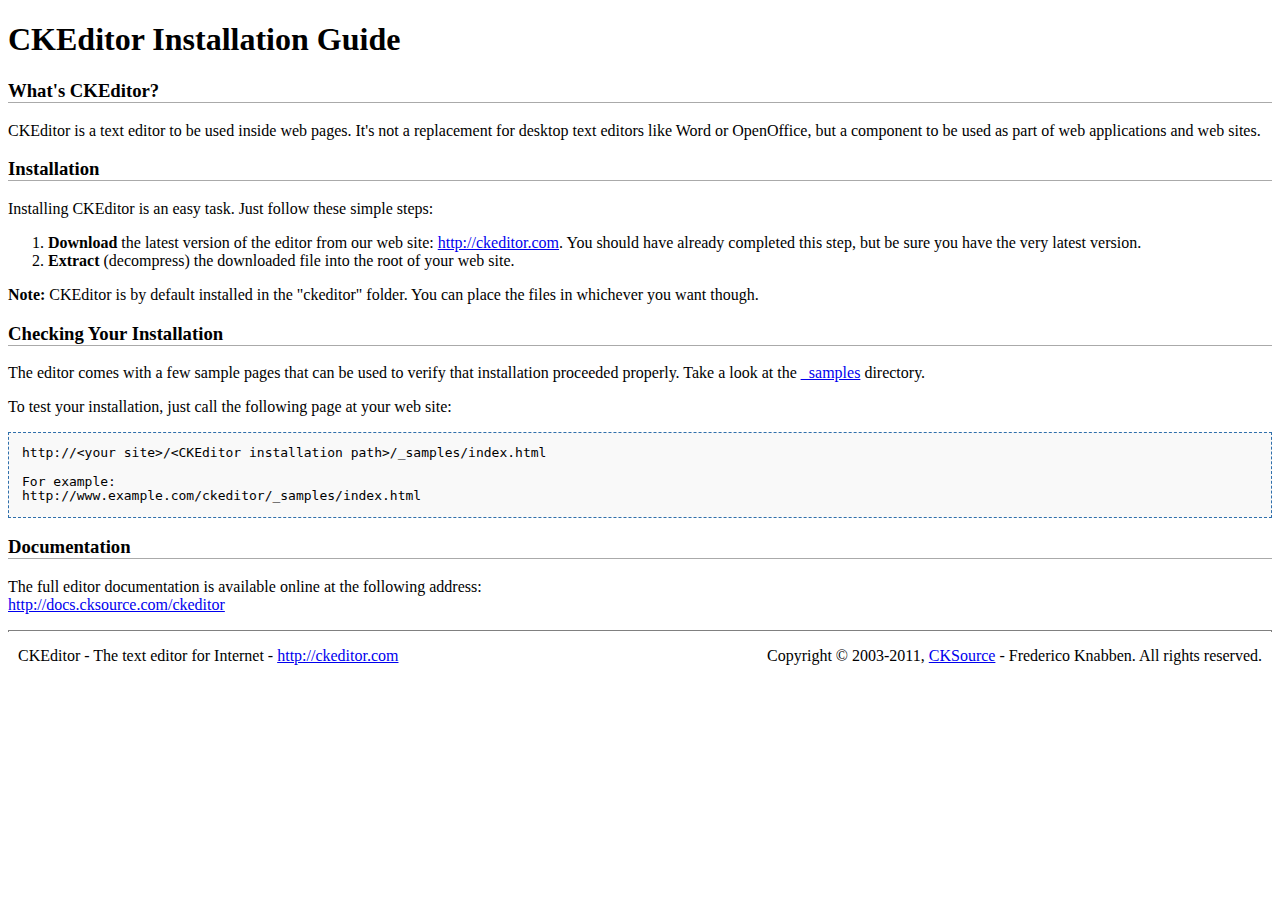
<file: js/plugin/ckeditor/index.html>
<!DOCTYPE html PUBLIC "-//W3C//DTD XHTML 1.0 Transitional//EN" "http://www.w3.org/TR/xhtml1/DTD/xhtml1-transitional.dtd">
<!--
Copyright (c) 2003-2011, CKSource - Frederico Knabben. All rights reserved.
For licensing, see LICENSE.html or http://ckeditor.com/license
-->
<html xmlns="http://www.w3.org/1999/xhtml">
<head>
	<title>Installation Guide - CKEditor</title>
	<meta http-equiv="content-type" content="text/html; charset=utf-8" />
	<style type="text/css">
		h3
		{
			border-bottom: 1px solid #AAAAAA;
		}
		pre
		{
			background-color: #F9F9F9;
			border: 1px dashed #2F6FAB;
			padding: 1em;
			line-height: 1.1em;
		}
		#footer hr
		{
			margin: 10px 0 15px 0;
			height: 1px;
			border: solid 1px gray;
			border-bottom: none;
		}
		#footer p
		{
			margin: 0 10px 10px 10px;
			float: left;
		}
		#footer #copy
		{
			float: right;
		}
	</style>
</head>
<body>
	<h1>
		CKEditor Installation Guide</h1>
	<h3>
		What&#39;s CKEditor?</h3>
	<p>
		CKEditor is a text editor to be used inside web pages. It&#39;s not a replacement
		for desktop text editors like Word or OpenOffice, but a component to be used as
		part of web applications and web sites.</p>
	<h3>
		Installation</h3>
	<p>
		Installing CKEditor is an easy task. Just follow these simple steps:</p>
	<ol>
		<li><strong>Download</strong> the latest version of the editor from our web site: <a
			href="http://ckeditor.com">http://ckeditor.com</a>. You should have already completed
			this step, but be sure you have the very latest version.</li>
		<li><strong>Extract</strong> (decompress) the downloaded file into the root of your
			web site.</li>
	</ol>
	<p>
		<strong>Note:</strong> CKEditor is by default installed in the &quot;ckeditor&quot;
		folder. You can place the files in whichever you want though.</p>
	<h3>
		Checking Your Installation
	</h3>
	<p>
		The editor comes with a few sample pages that can be used to verify that installation
		proceeded properly. Take a look at the <a href="_samples">_samples</a> directory.</p>
	<p>
		To test your installation, just call the following page at your web site:</p>
	<pre>
http://&lt;your site&gt;/&lt;CKEditor installation path&gt;/_samples/index.html

For example:
http://www.example.com/ckeditor/_samples/index.html</pre>
	<h3>
		Documentation</h3>
	<p>
		The full editor documentation is available online at the following address:<br />
		<a href="http://docs.cksource.com/ckeditor">http://docs.cksource.com/ckeditor</a></p>
	<div id="footer">
		<hr />
		<p>
			CKEditor - The text editor for Internet - <a href="http://ckeditor.com/">http://ckeditor.com</a>
		</p>
		<p id="copy">
			Copyright &copy; 2003-2011, <a href="http://cksource.com/">CKSource</a> - Frederico
			Knabben. All rights reserved.
		</p>
	</div>
</body>
</html>
</file>
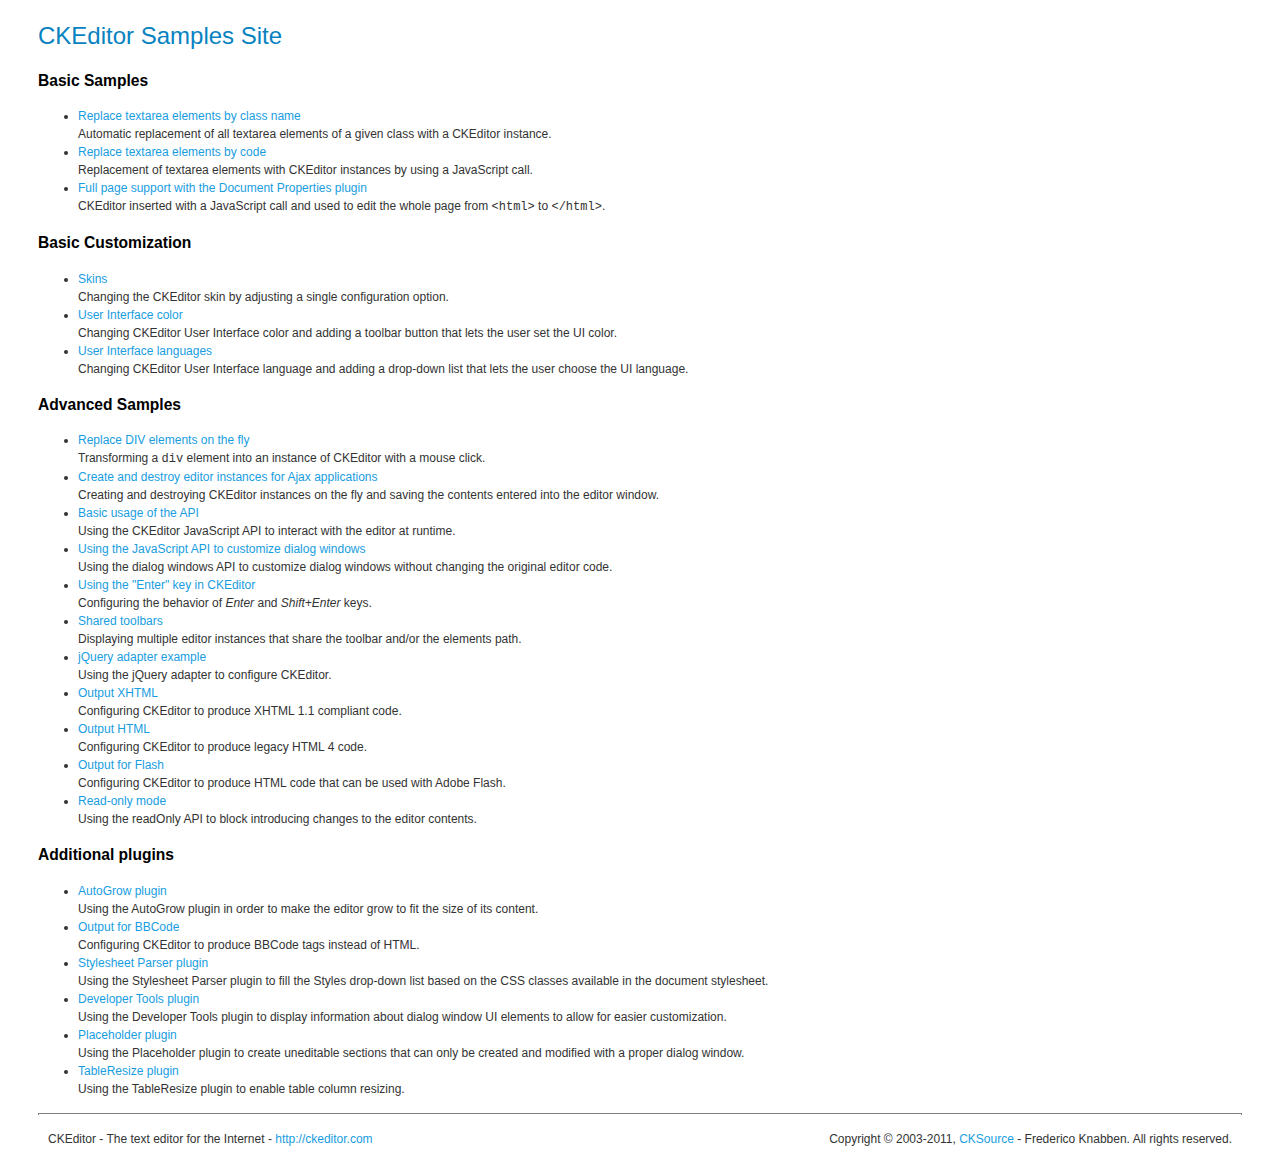
<file: js/plugin/ckeditor/_samples/index.html>
<!DOCTYPE html PUBLIC "-//W3C//DTD XHTML 1.0 Transitional//EN" "http://www.w3.org/TR/xhtml1/DTD/xhtml1-transitional.dtd">
<!--
Copyright (c) 2003-2011, CKSource - Frederico Knabben. All rights reserved.
For licensing, see LICENSE.html or http://ckeditor.com/license
-->
<html xmlns="http://www.w3.org/1999/xhtml">
<head>
	<title>CKEditor Samples</title>
	<meta content="text/html; charset=utf-8" http-equiv="content-type" />
	<link type="text/css" rel="stylesheet" href="sample.css" />
</head>
<body>
	<h1 class="samples">
		CKEditor Samples Site
	</h1>
	<h2 class="samples">
		Basic Samples
	</h2>
	<ul class="samples">
		<li>
			<a class="samples" href="replacebyclass.html">Replace textarea elements by class name</a><br />
			Automatic replacement of all textarea elements of a given class with a CKEditor instance.
		</li>
		<li><a class="samples" href="replacebycode.html">Replace textarea elements by code</a><br />
			Replacement of textarea elements with CKEditor instances by using a JavaScript call.
		</li>
		<li><a class="samples" href="fullpage.html">Full page support with the Document Properties plugin</a><br />
			CKEditor inserted with a JavaScript call and used to edit the whole page from <code>&lt;html&gt;</code> to <code>&lt;/html&gt;</code>.
		</li>
	</ul>
	<h2 class="samples">
		Basic Customization
	</h2>
	<ul class="samples">
		<li><a class="samples" href="skins.html">Skins</a><br />
			Changing the CKEditor skin by adjusting a single configuration option.
		</li>
		<li><a class="samples" href="ui_color.html">User Interface color</a><br />
			Changing CKEditor User Interface color and adding a toolbar button that lets the user set the UI color.
		</li>
		<li><a class="samples" href="ui_languages.html">User Interface languages</a><br />
			Changing CKEditor User Interface language and adding a drop-down list that lets the user choose the UI language.
		</li>
	</ul>
	<h2 class="samples">
		Advanced Samples
	</h2>
	<ul class="samples">
		<li><a class="samples" href="divreplace.html">Replace DIV elements on the fly</a><br />
			Transforming a <code>div</code> element into an instance of CKEditor with a mouse click.
		</li>
		<li><a class="samples" href="ajax.html">Create and destroy editor instances for Ajax applications</a><br />
			Creating and destroying CKEditor instances on the fly and saving the contents entered into the editor window.
		</li>
		<li><a class="samples" href="api.html">Basic usage of the API</a><br />
			Using the CKEditor JavaScript API to interact with the editor at runtime.
		</li>
		<li><a class="samples" href="api_dialog.html">Using the JavaScript API to customize dialog windows</a><br />
			Using the dialog windows API to customize dialog windows without changing the original editor code.
		</li>
		<li><a class="samples" href="enterkey.html">Using the "Enter" key in CKEditor</a><br />
			 Configuring the behavior of <em>Enter</em> and <em>Shift+Enter</em> keys.
		</li>
		<li><a class="samples" href="sharedspaces.html">Shared toolbars</a><br />
			Displaying multiple editor instances that share the toolbar and/or the elements path.
		</li>
		<li><a class="samples" href="jqueryadapter.html">jQuery adapter example</a><br />
			Using the jQuery adapter to configure CKEditor.
		</li>
		<li><a class="samples" href="output_xhtml.html">Output XHTML</a><br />
			Configuring CKEditor to produce XHTML 1.1 compliant code.
		</li>
		<li><a class="samples" href="output_html.html">Output HTML</a><br />
			Configuring CKEditor to produce legacy HTML 4 code.
		</li>
		<li><a class="samples" href="output_for_flash.html">Output for Flash</a><br />
			Configuring CKEditor to produce HTML code that can be used with Adobe Flash.
		</li>
		<li><a class="samples" href="readonly.html">Read-only mode</a><br />
			Using the readOnly API to block introducing changes to the editor contents.
		</li>
	</ul>
	<h2 class="samples">
		Additional plugins
	</h2>
	<ul class="samples">
		<li><a class="samples" href="autogrow.html">AutoGrow plugin</a><br />
			Using the AutoGrow plugin in order to make the editor grow to fit the size of its content.
		</li>
		<li><a class="samples" href="bbcode.html">Output for BBCode</a><br />
			Configuring CKEditor to produce BBCode tags instead of HTML.
		</li>
		<li><a class="samples" href="stylesheetparser.html">Stylesheet Parser plugin</a><br />
			Using the Stylesheet Parser plugin to fill the Styles drop-down list based on the CSS classes available in the document stylesheet.
		</li>
		<li><a class="samples" href="devtools.html">Developer Tools plugin</a><br />
			Using the Developer Tools plugin to display information about dialog window UI elements to allow for easier customization.
		</li>
		<li><a class="samples" href="placeholder.html">Placeholder plugin</a><br />
			Using the Placeholder plugin to create uneditable sections that can only be created and modified with a proper dialog window.
		</li>
		<li><a class="samples" href="tableresize.html">TableResize plugin</a><br />
			Using the TableResize plugin to enable table column resizing.
		</li>
	</ul>
	<div id="footer">
		<hr />
		<p>
			CKEditor - The text editor for the Internet - <a class="samples" href="http://ckeditor.com/">http://ckeditor.com</a>
		</p>
		<p id="copy">
			Copyright &copy; 2003-2011, <a class="samples" href="http://cksource.com/">CKSource</a> - Frederico Knabben. All rights reserved.
		</p>
	</div>
</body>
</html>
</file>
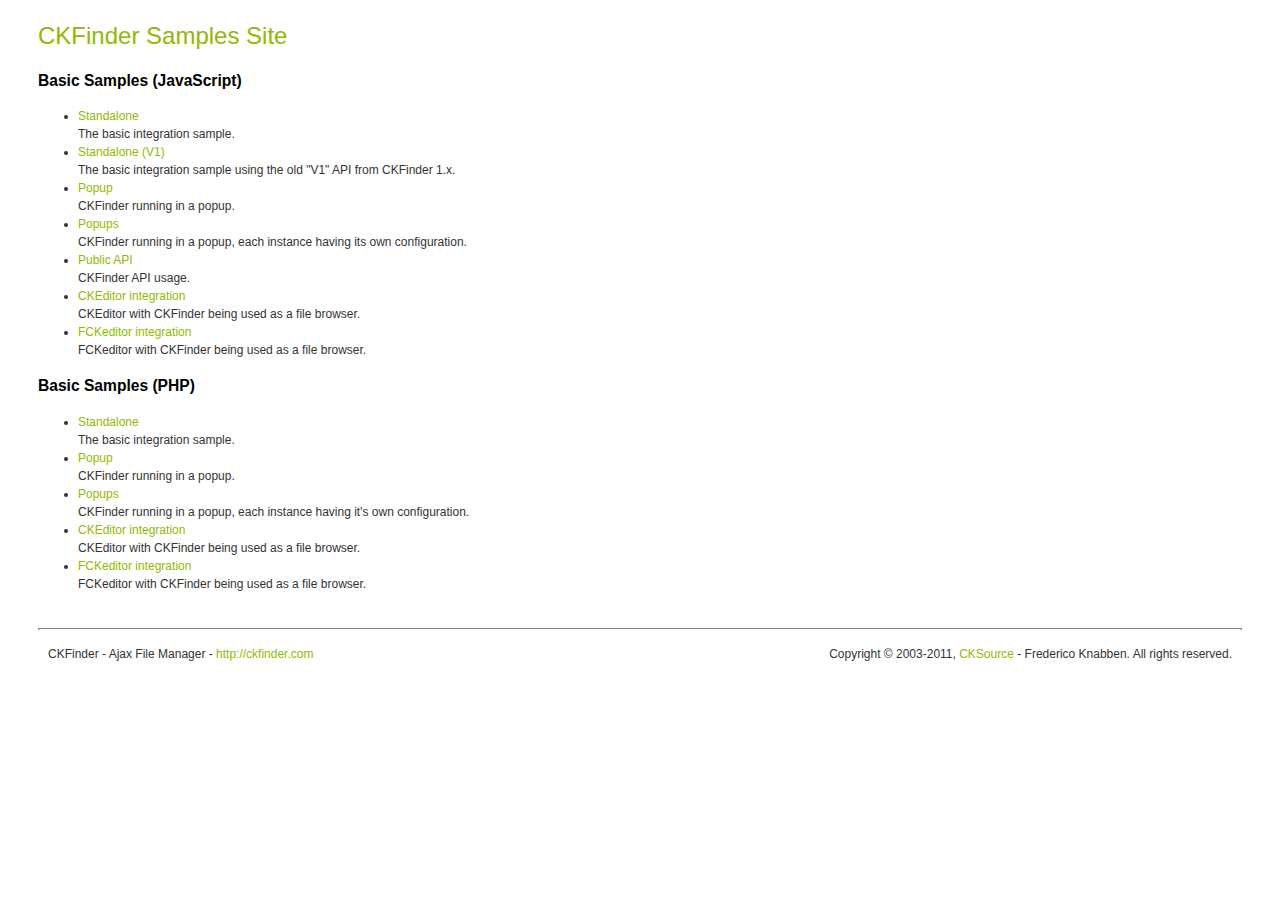
<file: js/plugin/ckfinder/_samples/index.html>
<!DOCTYPE html PUBLIC "-//W3C//DTD XHTML 1.0 Transitional//EN" "http://www.w3.org/TR/xhtml1/DTD/xhtml1-transitional.dtd">
<!--
 * CKFinder
 * ========
 * http://ckfinder.com
 * Copyright (C) 2007-2011, CKSource - Frederico Knabben. All rights reserved.
 *
 * The software, this file and its contents are subject to the CKFinder
 * License. Please read the license.txt file before using, installing, copying,
 * modifying or distribute this file or part of its contents. The contents of
 * this file is part of the Source Code of CKFinder.
-->
<html xmlns="http://www.w3.org/1999/xhtml">
<head>
	<title>CKFinder - Samples</title>
	<meta http-equiv="Content-Type" content="text/html; charset=utf-8" />
	<meta name="robots" content="noindex, nofollow" />
	<link href="sample.css" rel="stylesheet" type="text/css" />
</head>
<body>
	<h1 class="samples">
		CKFinder Samples Site
	</h1>
	<h2 class="samples">
		Basic Samples (JavaScript)
	</h2>
	<ul class="samples">
		<li><a class="samples" href="standalone.html">Standalone</a><br />The basic integration sample.</li>
		<li><a class="samples" href="standalone_v1.html">Standalone (V1)</a><br />The basic integration sample using the old "V1" API from CKFinder 1.x.</li>
		<li><a class="samples" href="popup.html">Popup</a><br />CKFinder running in a popup.</li>
		<li><a class="samples" href="popups.html">Popups</a><br />CKFinder running in a popup, each instance having its own configuration.</li>
		<li><a class="samples" href="public_api.html">Public API</a><br />CKFinder API usage.</li>
		<li><a class="samples" href="ckeditor.html">CKEditor integration</a><br />CKEditor with CKFinder being used as a file browser.</li>
		<li><a class="samples" href="fckeditor.html">FCKeditor integration</a><br />FCKeditor with CKFinder being used as a file browser.</li>
	</ul>
	<h2 class="samples">
		Basic Samples (PHP)
	</h2>
	<ul class="samples">
		<li><a class="samples" href="php/standalone.php">Standalone</a><br />The basic integration sample.</li>
		<li><a class="samples" href="php/popup.php">Popup</a><br />CKFinder running in a popup.</li>
		<li><a class="samples" href="php/popups.php">Popups</a><br />CKFinder running in a popup, each instance having it's own configuration.</li>
		<li><a class="samples" href="php/ckeditor.php">CKEditor integration</a><br />CKEditor with CKFinder being used as a file browser.</li>
		<li><a class="samples" href="php/fckeditor.php">FCKeditor integration</a><br />FCKeditor with CKFinder being used as a file browser.</li>
	</ul>
	<div id="footer">
		<hr />
		<p>
			CKFinder - Ajax File Manager - <a class="samples" href="http://ckfinder.com/">http://ckfinder.com</a>
		</p>
		<p id="copy">
			Copyright &copy; 2003-2011, <a class="samples" href="http://cksource.com/">CKSource</a> - Frederico Knabben. All rights reserved.
		</p>
	</div>
</body>
</html>
</file>
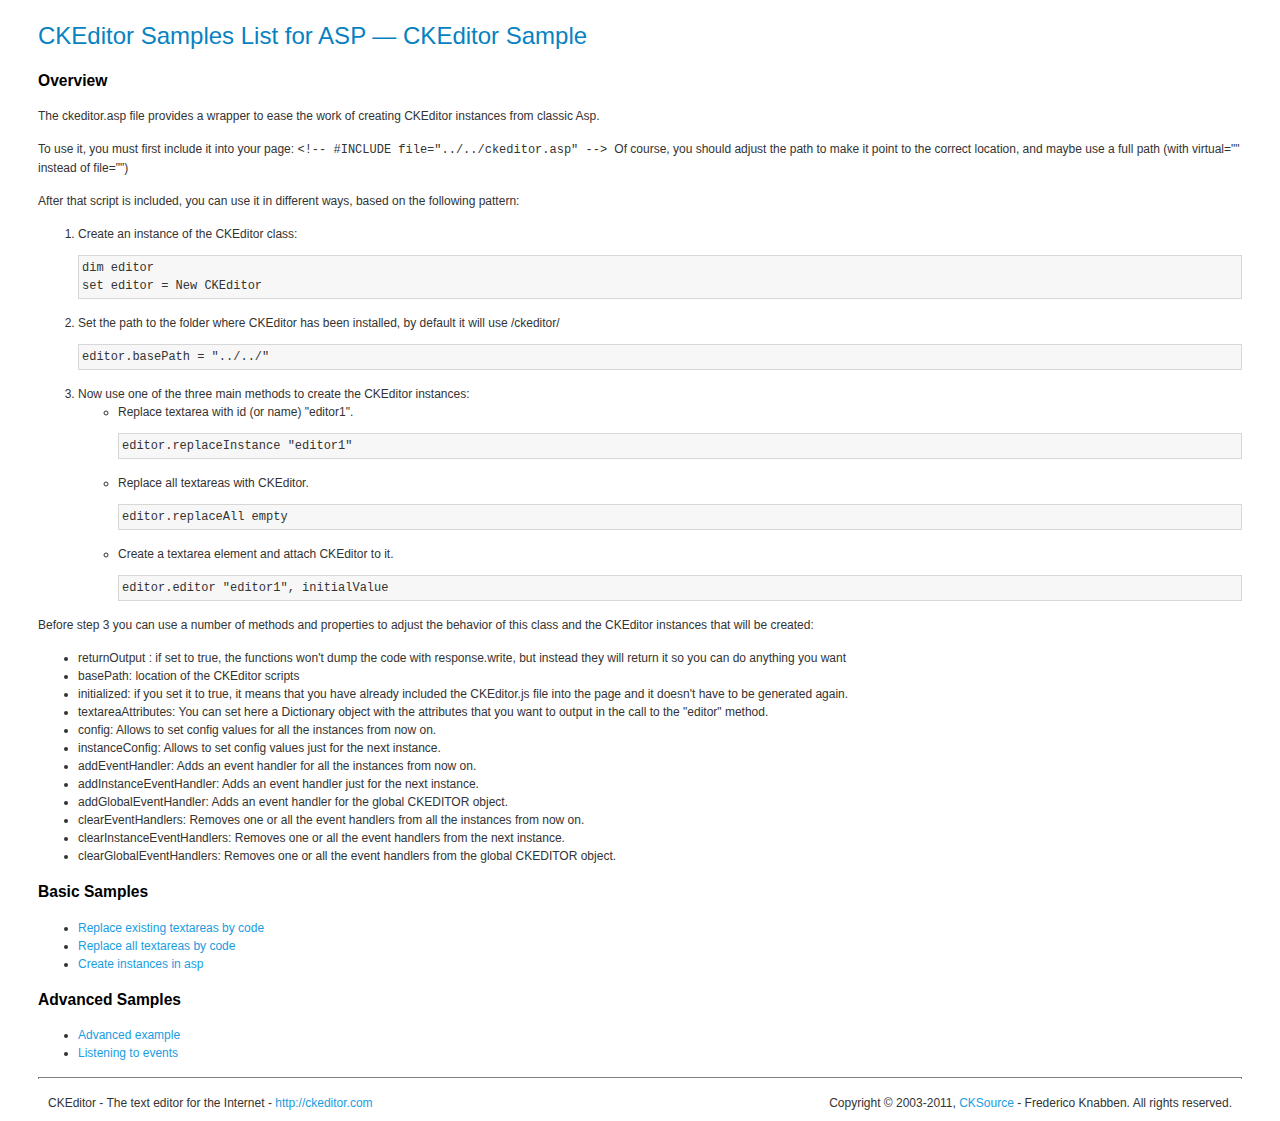
<file: js/plugin/ckeditor/_samples/asp/index.html>
<!DOCTYPE html PUBLIC "-//W3C//DTD XHTML 1.0 Transitional//EN" "http://www.w3.org/TR/xhtml1/DTD/xhtml1-transitional.dtd">
<!--
Copyright (c) 2003-2011, CKSource - Frederico Knabben. All rights reserved.
For licensing, see LICENSE.html or http://ckeditor.com/license
-->
<html xmlns="http://www.w3.org/1999/xhtml">
<head>
	<title>ASP integration Samples List &mdash; CKEditor</title>
	<link type="text/css" rel="stylesheet" href="../sample.css" />
</head>
<body>
	<h1 class="samples">
		CKEditor Samples List for ASP &mdash; CKEditor Sample
	</h1>
	<h2 class="samples">
		Overview
	</h2>
	<p>The ckeditor.asp file provides a wrapper to ease the work of creating CKEditor instances from classic Asp.</p>
	<p>To use it, you must first include it into your page:
	<code>
		&lt;!-- #INCLUDE file="../../ckeditor.asp" --&gt;
	</code>
	Of course, you should adjust the path to make it point to the correct location, and maybe use a full path (with virtual="" instead of file="")
	</p>
	<p>After that script is included, you can use it in different ways, based on the following pattern:</p>

<ol>
	<li>
		Create an instance of the CKEditor class:
<pre class="samples">dim editor
set editor = New CKEditor</pre>
	</li>
	<li>
		Set the path to the folder where CKEditor has been installed, by default it will use /ckeditor/
		<pre class="samples">editor.basePath = "../../"</pre>
	</li>
	<li>
	Now use one of the three main methods to create the CKEditor instances:
	<ul class="samples">
		<li>
				Replace textarea with id (or name) "editor1".
			<pre class="samples">editor.replaceInstance "editor1"</pre>
		</li>
		<li>
			Replace all textareas with CKEditor.
			<pre class="samples">editor.replaceAll empty</pre>
		</li>
		<li>
			Create a textarea element and attach CKEditor to it.
			<pre class="samples">editor.editor "editor1", initialValue</pre>
		</li>
	</ul>
	</li>
</ol>
<p>Before step 3 you can use a number of methods and properties to adjust the behavior of this class and the CKEditor instances
that will be created:</p>
<ul class="samples">
	<li>returnOutput : if set to true, the functions won't dump the code with response.write, but instead they will return it so
	you can do anything you want</li>
	<li>basePath: location of the CKEditor scripts</li>
	<li>initialized: if you set it to true, it means that you have already included the CKEditor.js file into the page and it
		doesn't have to be generated again.</li>
	<li>textareaAttributes: You can set here a Dictionary object with the attributes that you want to output in the call to the "editor" method.</li>

	<li>config: Allows to set config values for all the instances from now on.</li>
	<li>instanceConfig: Allows to set config values just for the next instance.</li>

	<li>addEventHandler: Adds an event handler for all the instances from now on.</li>
	<li>addInstanceEventHandler: Adds an event handler just for the next instance.</li>
	<li>addGlobalEventHandler: Adds an event handler for the global CKEDITOR object.</li>

	<li>clearEventHandlers: Removes one or all the event handlers from all the instances from now on.</li>
	<li>clearInstanceEventHandlers: Removes one or all the event handlers  from the next instance.</li>
	<li>clearGlobalEventHandlers: Removes one or all the event handlers  from the global CKEDITOR object.</li>

</ul>

	<h2 class="samples">
		Basic Samples
	</h2>
	<ul class="samples">
		<li><a class="samples" href="replace.asp">Replace existing textareas by code</a></li>
		<li><a class="samples" href="replaceall.asp">Replace all textareas by code</a></li>
		<li><a class="samples" href="standalone.asp">Create instances in asp</a></li>
	</ul>
	<h2 class="samples">
		Advanced Samples
	</h2>
	<ul class="samples">
		<li><a class="samples" href="advanced.asp">Advanced example</a></li>
		<li><a class="samples" href="events.asp">Listening to events</a></li>
	</ul>
	<div id="footer">
		<hr />
		<p>
			CKEditor - The text editor for the Internet - <a class="samples" href="http://ckeditor.com/">http://ckeditor.com</a>
		</p>
		<p id="copy">
			Copyright &copy; 2003-2011, <a class="samples" href="http://cksource.com/">CKSource</a> - Frederico Knabben. All rights reserved.
		</p>
	</div>
</body>
</html>
</file>
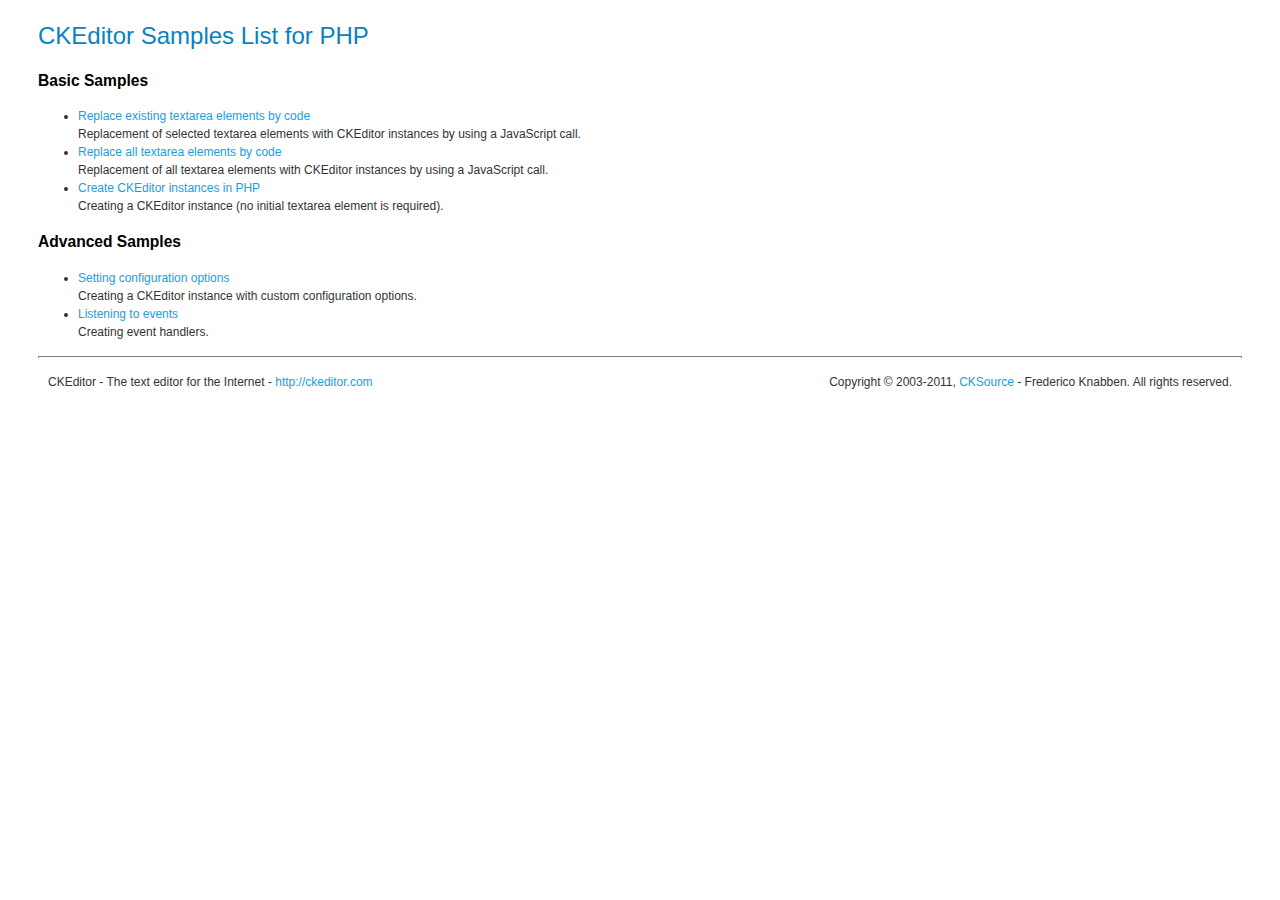
<file: js/plugin/ckeditor/_samples/php/index.html>
<!DOCTYPE html PUBLIC "-//W3C//DTD XHTML 1.0 Transitional//EN" "http://www.w3.org/TR/xhtml1/DTD/xhtml1-transitional.dtd">
<!--
Copyright (c) 2003-2011, CKSource - Frederico Knabben. All rights reserved.
For licensing, see LICENSE.html or http://ckeditor.com/license
-->
<html xmlns="http://www.w3.org/1999/xhtml">
<head>
  <meta content="text/html; charset=utf-8" http-equiv="content-type" />
	<title>CKEditor Samples &mdash; PHP Integration</title>
	<link type="text/css" rel="stylesheet" href="../sample.css" />
</head>
<body>
	<h1 class="samples">
		CKEditor Samples List for PHP
	</h1>
	<h2 class="samples">
		Basic Samples
	</h2>
	<ul class="samples">
		<li><a class="samples" href="replace.php">Replace existing textarea elements by code</a><br />
		Replacement of selected textarea elements with CKEditor instances by using a JavaScript call.</li>
		<li><a class="samples" href="replaceall.php">Replace all textarea elements by code</a><br />
		Replacement of all textarea elements with CKEditor instances by using a JavaScript call.</li>
		<li><a class="samples" href="standalone.php">Create CKEditor instances in PHP</a><br />
		Creating a CKEditor instance (no initial textarea element is required).</li>
	</ul>
	<h2 class="samples">
		Advanced Samples
	</h2>
	<ul class="samples">
		<li><a class="samples" href="advanced.php">Setting configuration options</a><br />
		Creating a CKEditor instance with custom configuration options.</li>
		<li><a class="samples" href="events.php">Listening to events</a><br />
		Creating event handlers.
		</li>
	</ul>
	<div id="footer">
		<hr />
		<p>
			CKEditor - The text editor for the Internet - <a class="samples" href="http://ckeditor.com/">http://ckeditor.com</a>
		</p>
		<p id="copy">
			Copyright &copy; 2003-2011, <a class="samples" href="http://cksource.com/">CKSource</a> - Frederico Knabben. All rights reserved.
		</p>
	</div>
</body>
</html>
</file>
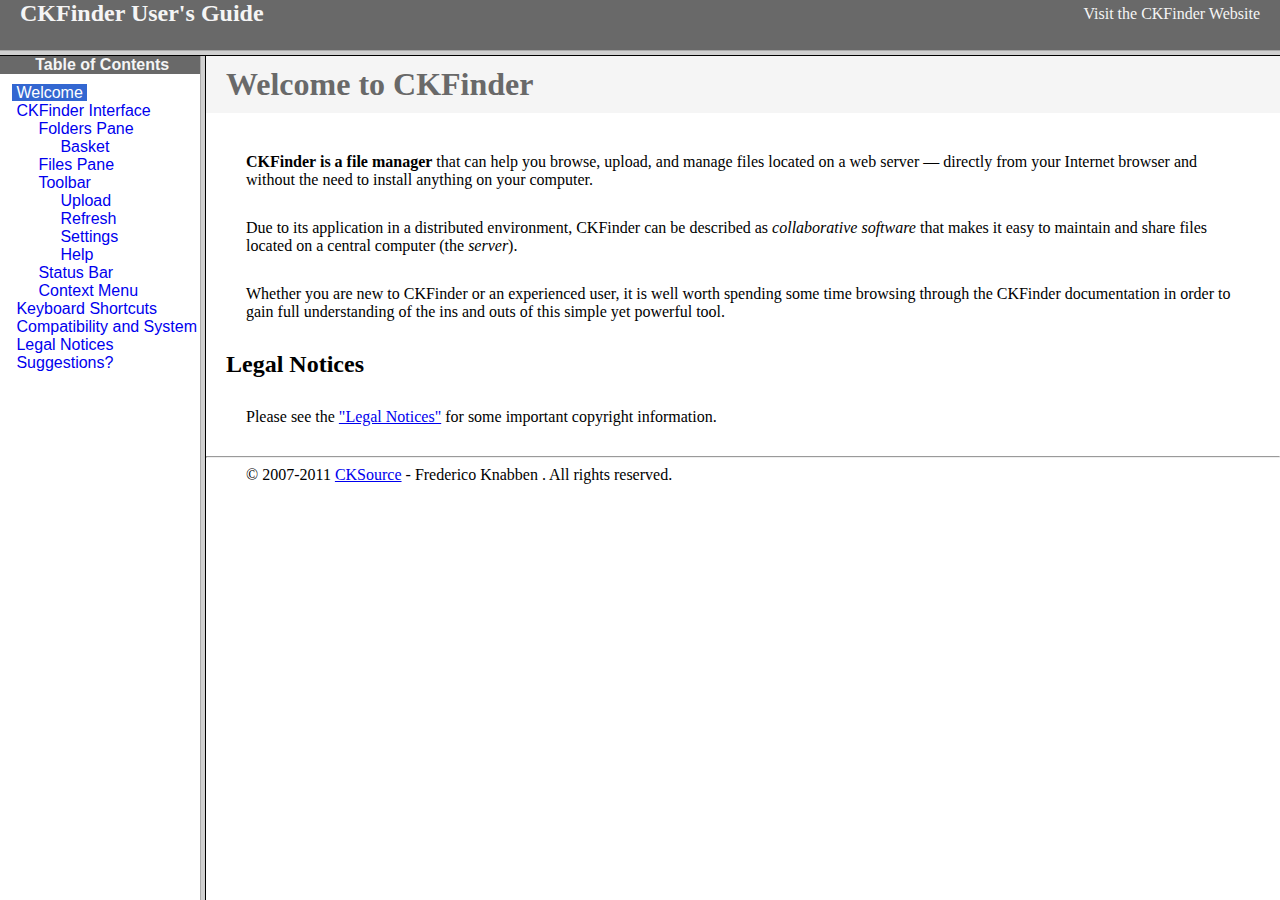
<file: js/plugin/ckfinder/help/en/index.html>
<!DOCTYPE HTML PUBLIC "-//W3C//DTD HTML 4.01 Frameset//EN" "http://www.w3.org/TR/html4/frameset.dtd">
<html lang="en">
<head>
	<title>CKFinder User's Guide</title>
	<meta name="robots" content="noindex, nofollow">
	<meta http-equiv="Content-Type" content="text/html; charset=utf-8">
	<style type="text/css">
		frame {border-color:#f5f5f5}
	</style>
</head>
<frameset rows="50,*">
	<frame src="files/header.html" noresize="noresize" frameborder="0">
	<frameset cols="200,*">
			<frame src="files/toc.html">
			<frame src="files/001.html" name="CKDocsMain">
	</frameset>
</frameset>
</html>
</file>
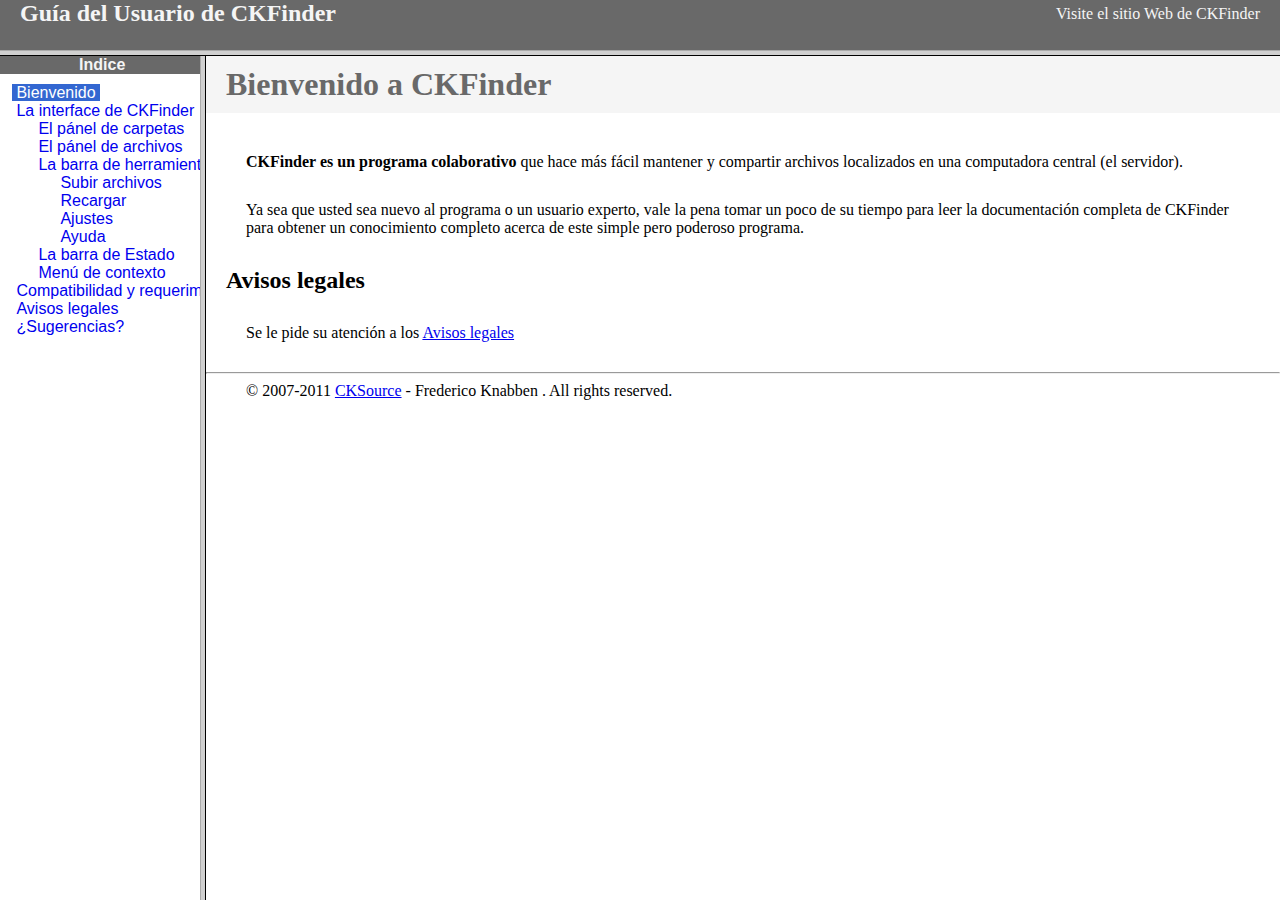
<file: js/plugin/ckfinder/help/es-mx/index.html>
<!DOCTYPE HTML PUBLIC "-//W3C//DTD HTML 4.01 Frameset//EN" "http://www.w3.org/TR/html4/frameset.dtd">
<html lang="es-mx">
<head>
	<title>Gu&iacute;a para el usuario de CKFinder</title>
	<meta http-equiv="Content-Type" content="text/html; charset=utf-8">
	<meta name="robots" content="noindex, nofollow">
	<style type="text/css">
		frame {border-color:#f5f5f5}
	</style>
</head>
<frameset rows="50,*">
	<frame src="files/header.html" noresize="noresize" frameborder="0">
	<frameset cols="200,*">
			<frame src="files/toc.html">
			<frame src="files/001.html" name="CKDocsMain">
	</frameset>
</frameset>
</html>
</file>
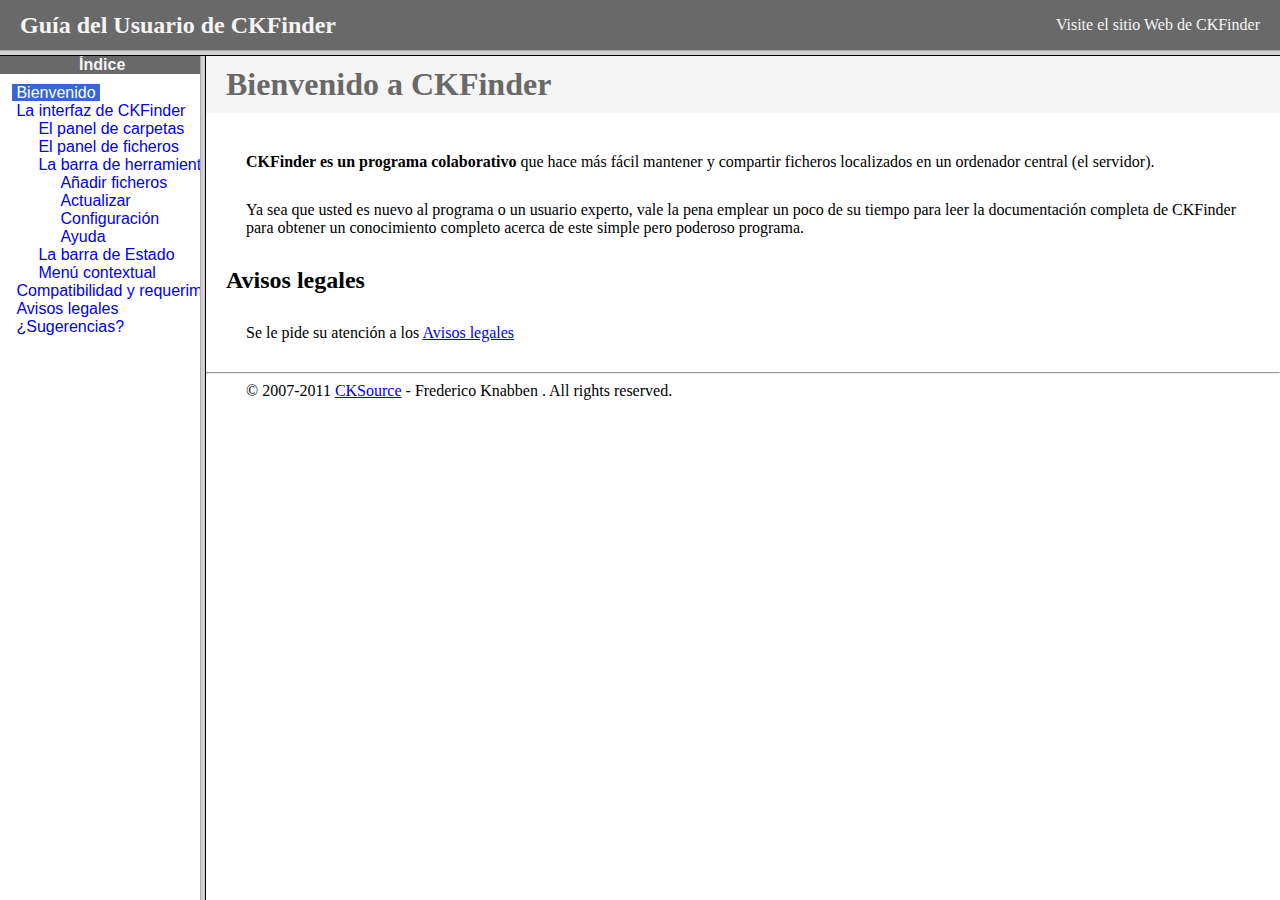
<file: js/plugin/ckfinder/help/es/index.html>
<!DOCTYPE HTML PUBLIC "-//W3C//DTD HTML 4.01 Frameset//EN" "http://www.w3.org/TR/html4/frameset.dtd">
<html lang="es">
<head>
	<title>Gu&iacute;a para el usuario de CKFinder</title>
	<meta http-equiv="Content-Type" content="text/html; charset=utf-8">
	<meta name="robots" content="noindex, nofollow">
	<style type="text/css">
		frame {border-color:#f5f5f5}
	</style>
</head>
<frameset rows="50,*">
	<frame src="files/header.html" noresize="noresize" frameborder="0">
	<frameset cols="200,*">
			<frame src="files/toc.html">
			<frame src="files/001.html" name="CKDocsMain">
	</frameset>
</frameset>
</html>
</file>
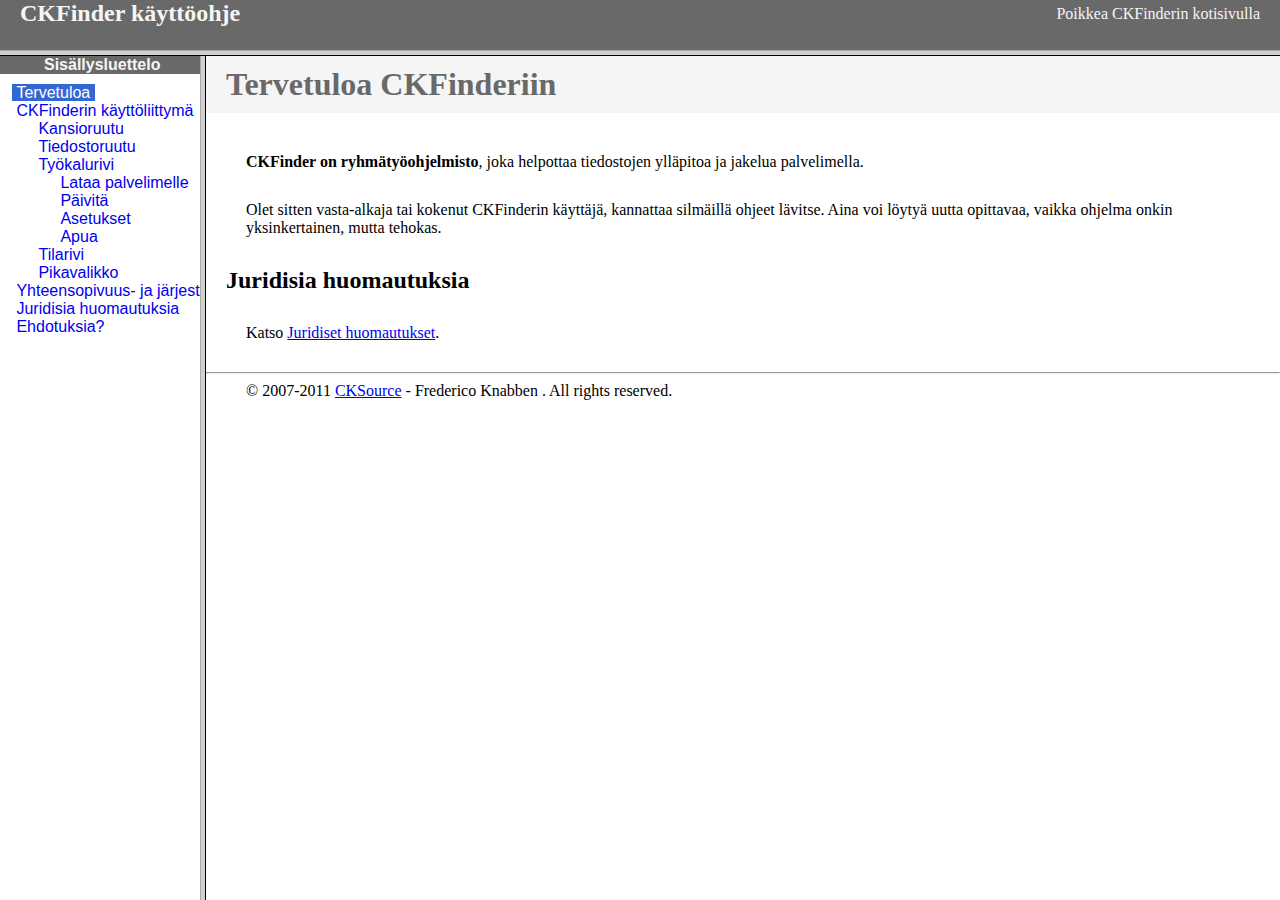
<file: js/plugin/ckfinder/help/fi/index.html>
<!DOCTYPE HTML PUBLIC "-//W3C//DTD HTML 4.01 Frameset//EN" "http://www.w3.org/TR/html4/frameset.dtd">
<html lang="fi">
<head>
	<title>CKFinder käyttöohje</title>
	<meta http-equiv="Content-Type" content="text/html; charset=utf-8">
	<meta name="robots" content="noindex, nofollow">
	<style type="text/css">
		frame {border-color:#f5f5f5}
	</style>
</head>
<frameset rows="50,*">
	<frame src="files/header.html" noresize="noresize" frameborder="0">
	<frameset cols="200,*">
			<frame src="files/toc.html">
			<frame src="files/001.html" name="CKDocsMain">
	</frameset>
</frameset>
</html>
</file>
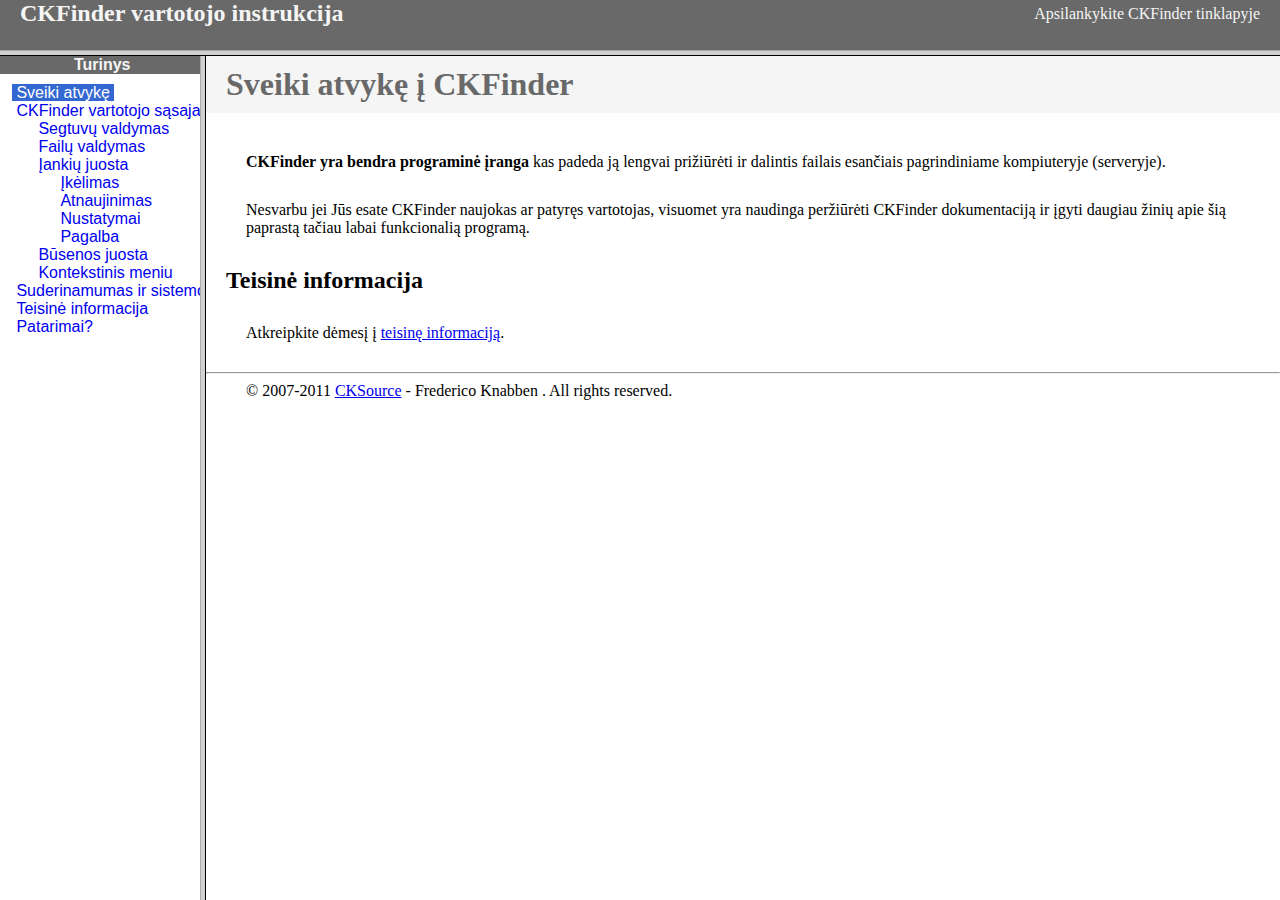
<file: js/plugin/ckfinder/help/lt/index.html>
<!DOCTYPE HTML PUBLIC "-//W3C//DTD HTML 4.01 Frameset//EN" "http://www.w3.org/TR/html4/frameset.dtd">
<html lang="lt">
<head>
	<title>CKFinder User's Guide</title>
	<meta http-equiv="Content-Type" content="text/html; charset=utf-8">
	<meta name="robots" content="noindex, nofollow">
	<style type="text/css">
		frame {border-color:#f5f5f5}
	</style>
</head>
<frameset rows="50,*">
	<frame src="files/header.html" noresize="noresize" frameborder="0">
	<frameset cols="200,*">
			<frame src="files/toc.html">
			<frame src="files/001.html" name="CKDocsMain">
	</frameset>
</frameset>
</html>
</file>
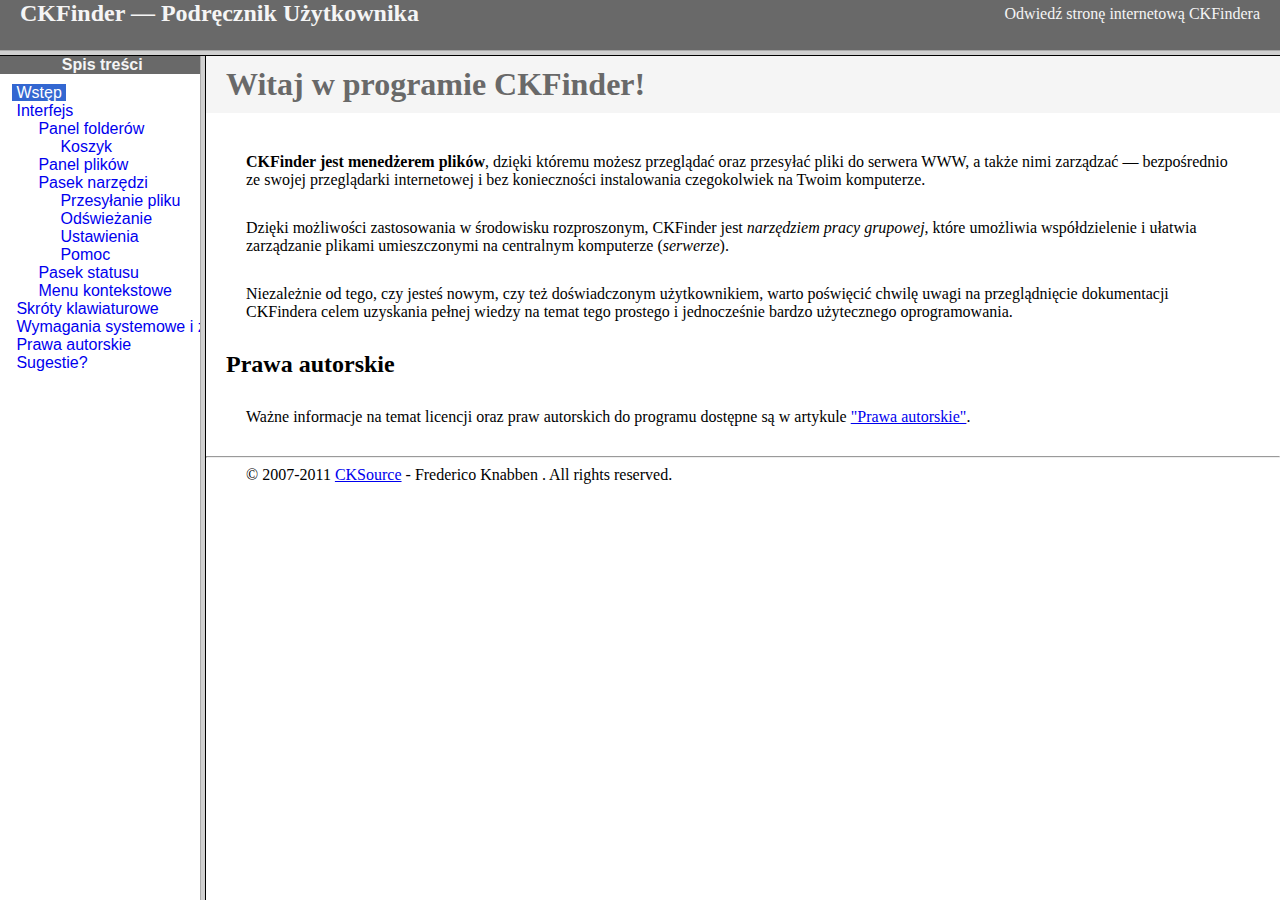
<file: js/plugin/ckfinder/help/pl/index.html>
<!DOCTYPE HTML PUBLIC "-//W3C//DTD HTML 4.01 Frameset//EN" "http://www.w3.org/TR/html4/frameset.dtd">
<html lang="pl">
<head>
	<title>CKFinder &mdash; Podręcznik Użytkownika</title>
	<meta http-equiv="Content-Type" content="text/html; charset=utf-8">
	<meta name="robots" content="noindex, nofollow">
	<style type="text/css">
		frame {border-color:#f5f5f5}
	</style>
</head>
<frameset rows="50,*">
	<frame src="files/header.html" noresize="noresize" frameborder="0">
	<frameset cols="200,*">
			<frame src="files/toc.html">
			<frame src="files/001.html" name="CKDocsMain">
	</frameset>
</frameset>
</html>
</file>
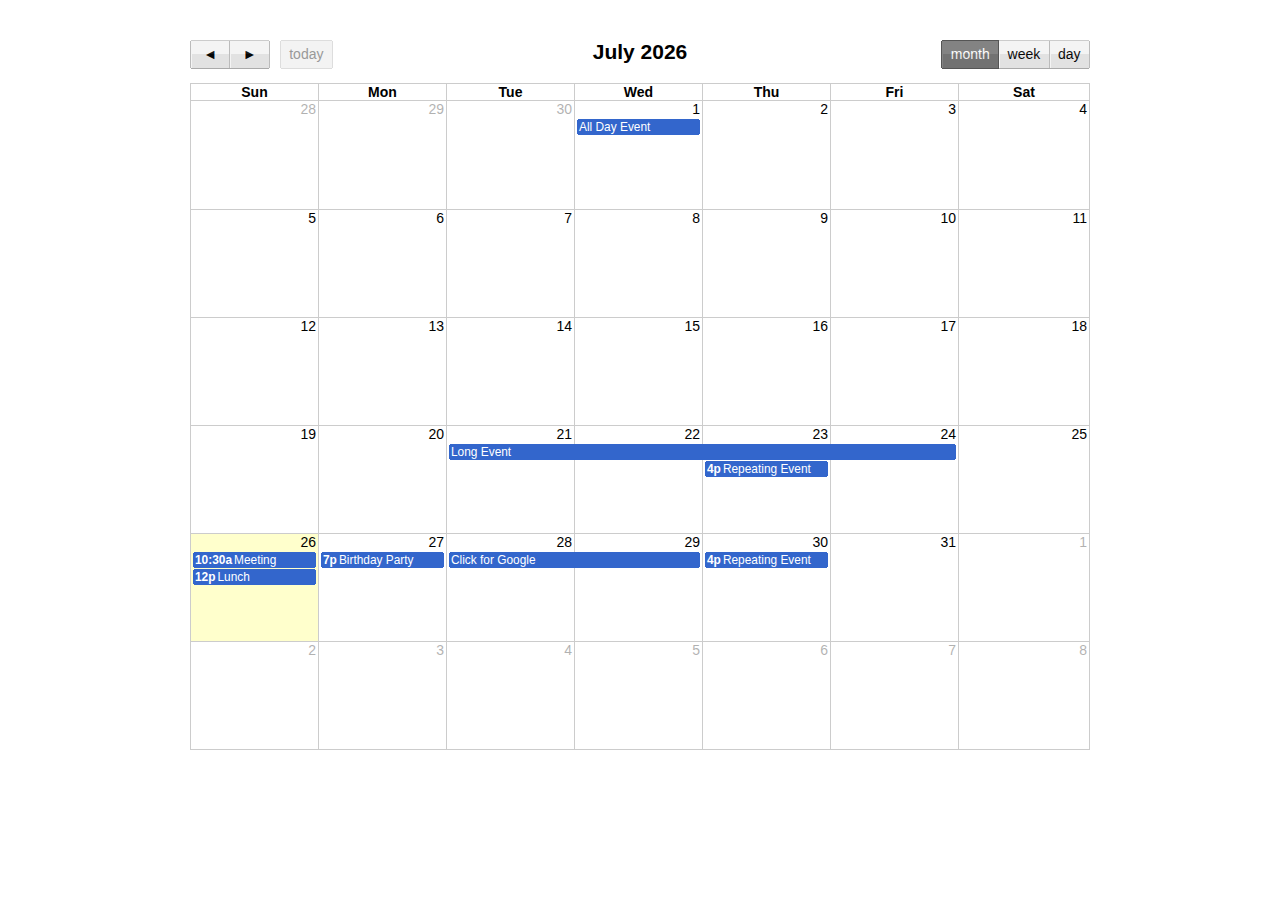
<file: js/fullcalendar-1.5.4/demos/agenda-views.html>
<!DOCTYPE html PUBLIC "-//W3C//DTD XHTML 1.0 Strict//EN" "http://www.w3.org/TR/xhtml1/DTD/xhtml1-strict.dtd">
<html>
<head>
<link rel='stylesheet' type='text/css' href='../fullcalendar/fullcalendar.css' />
<link rel='stylesheet' type='text/css' href='../fullcalendar/fullcalendar.print.css' media='print' />
<script type='text/javascript' src='../jquery/jquery-1.8.1.min.js'></script>
<script type='text/javascript' src='../jquery/jquery-ui-1.8.23.custom.min.js'></script>
<script type='text/javascript' src='../fullcalendar/fullcalendar.min.js'></script>
<script type='text/javascript'>

	$(document).ready(function() {
	
		var date = new Date();
		var d = date.getDate();
		var m = date.getMonth();
		var y = date.getFullYear();
		
		$('#calendar').fullCalendar({
			header: {
				left: 'prev,next today',
				center: 'title',
				right: 'month,agendaWeek,agendaDay'
			},
			editable: true,
			events: [
				{
					title: 'All Day Event',
					start: new Date(y, m, 1)
				},
				{
					title: 'Long Event',
					start: new Date(y, m, d-5),
					end: new Date(y, m, d-2)
				},
				{
					id: 999,
					title: 'Repeating Event',
					start: new Date(y, m, d-3, 16, 0),
					allDay: false
				},
				{
					id: 999,
					title: 'Repeating Event',
					start: new Date(y, m, d+4, 16, 0),
					allDay: false
				},
				{
					title: 'Meeting',
					start: new Date(y, m, d, 10, 30),
					allDay: false
				},
				{
					title: 'Lunch',
					start: new Date(y, m, d, 12, 0),
					end: new Date(y, m, d, 14, 0),
					allDay: false
				},
				{
					title: 'Birthday Party',
					start: new Date(y, m, d+1, 19, 0),
					end: new Date(y, m, d+1, 22, 30),
					allDay: false
				},
				{
					title: 'Click for Google',
					start: new Date(y, m, 28),
					end: new Date(y, m, 29),
					url: 'http://google.com/'
				}
			]
		});
		
	});

</script>
<style type='text/css'>

	body {
		margin-top: 40px;
		text-align: center;
		font-size: 14px;
		font-family: "Lucida Grande",Helvetica,Arial,Verdana,sans-serif;
		}

	#calendar {
		width: 900px;
		margin: 0 auto;
		}

</style>
</head>
<body>
<div id='calendar'></div>
</body>
</html>
</file>
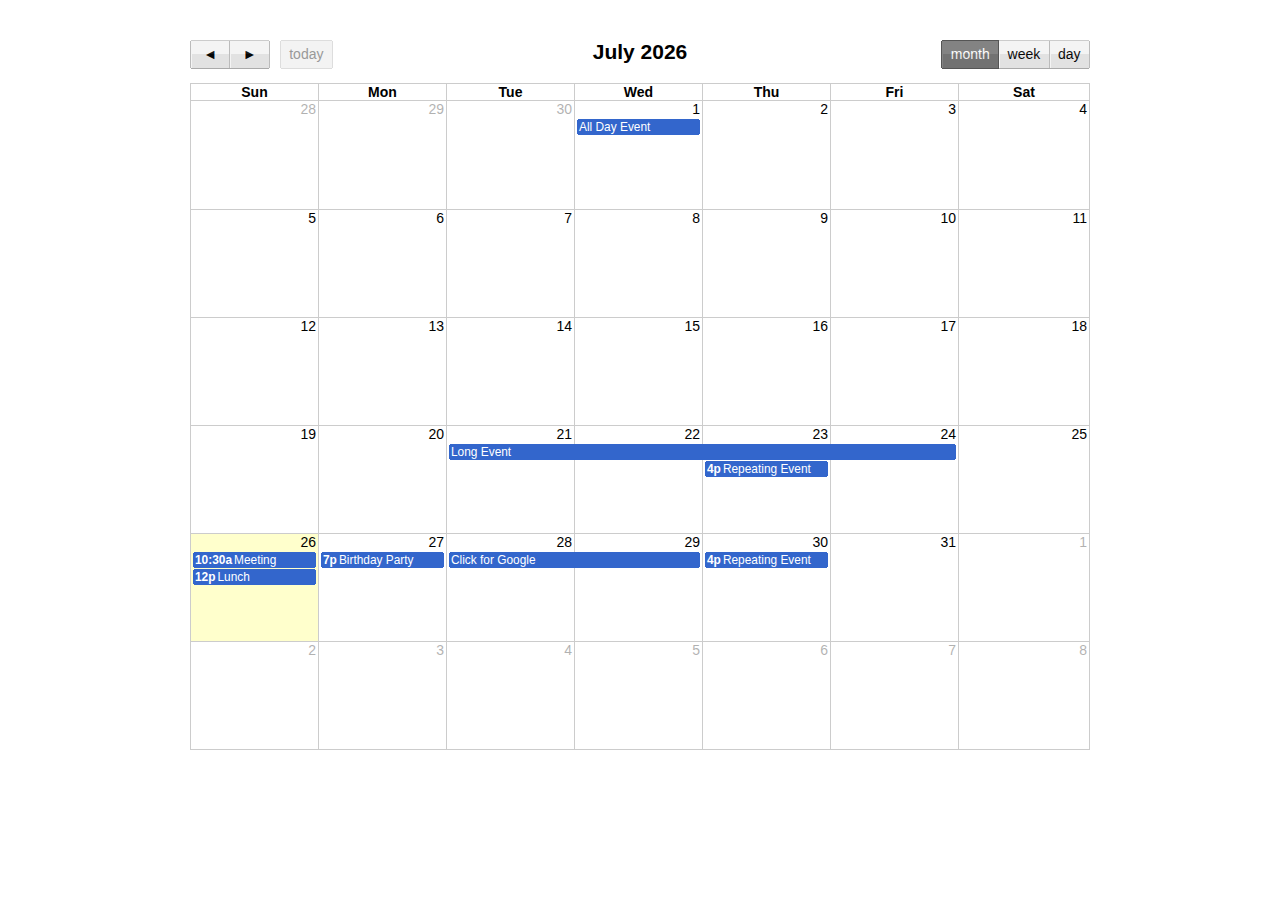
<file: js/fullcalendar-1.5.4/demos/basic-views.html>
<!DOCTYPE html PUBLIC "-//W3C//DTD XHTML 1.0 Strict//EN" "http://www.w3.org/TR/xhtml1/DTD/xhtml1-strict.dtd">
<html>
<head>
<link rel='stylesheet' type='text/css' href='../fullcalendar/fullcalendar.css' />
<link rel='stylesheet' type='text/css' href='../fullcalendar/fullcalendar.print.css' media='print' />
<script type='text/javascript' src='../jquery/jquery-1.8.1.min.js'></script>
<script type='text/javascript' src='../jquery/jquery-ui-1.8.23.custom.min.js'></script>
<script type='text/javascript' src='../fullcalendar/fullcalendar.min.js'></script>
<script type='text/javascript'>

	$(document).ready(function() {
	
		var date = new Date();
		var d = date.getDate();
		var m = date.getMonth();
		var y = date.getFullYear();
		
		$('#calendar').fullCalendar({
			header: {
				left: 'prev,next today',
				center: 'title',
				right: 'month,basicWeek,basicDay'
			},
			editable: true,
			events: [
				{
					title: 'All Day Event',
					start: new Date(y, m, 1)
				},
				{
					title: 'Long Event',
					start: new Date(y, m, d-5),
					end: new Date(y, m, d-2)
				},
				{
					id: 999,
					title: 'Repeating Event',
					start: new Date(y, m, d-3, 16, 0),
					allDay: false
				},
				{
					id: 999,
					title: 'Repeating Event',
					start: new Date(y, m, d+4, 16, 0),
					allDay: false
				},
				{
					title: 'Meeting',
					start: new Date(y, m, d, 10, 30),
					allDay: false
				},
				{
					title: 'Lunch',
					start: new Date(y, m, d, 12, 0),
					end: new Date(y, m, d, 14, 0),
					allDay: false
				},
				{
					title: 'Birthday Party',
					start: new Date(y, m, d+1, 19, 0),
					end: new Date(y, m, d+1, 22, 30),
					allDay: false
				},
				{
					title: 'Click for Google',
					start: new Date(y, m, 28),
					end: new Date(y, m, 29),
					url: 'http://google.com/'
				}
			]
		});
		
	});

</script>
<style type='text/css'>

	body {
		margin-top: 40px;
		text-align: center;
		font-size: 14px;
		font-family: "Lucida Grande",Helvetica,Arial,Verdana,sans-serif;
		}

	#calendar {
		width: 900px;
		margin: 0 auto;
		}

</style>
</head>
<body>
<div id='calendar'></div>
</body>
</html>
</file>
<file: js/plugin/ckeditor/_samples/sample.css>
/*
Copyright (c) 2003-2011, CKSource - Frederico Knabben. All rights reserved.
For licensing, see LICENSE.html or http://ckeditor.com/license
*/

html, body, h1, h2, h3, h4, h5, h6, div, span, blockquote, p, address, form, fieldset, img, ul, ol, dl, dt, dd, li, hr, table, td, th, strong, em, sup, sub, dfn, ins, del, q, cite, var, samp, code, kbd, tt, pre {
	line-height: 1.5em;
}

body {
	padding:10px 30px;
}

input, textarea, select, option, optgroup, button, td, th {
	font-size: 100%;
}

pre,
code,
kbd,
samp,
tt{
  font-family: monospace,monospace;
  font-size: 1em;
}

h1.samples {
  color:#0782C1;
  font-size:200%;
  font-weight:normal;
  margin: 0;
  padding: 0;
}

h2.samples {
  color:#000000;
  font-size:130%;
  margin: 0;
  padding: 0;
}

p, blockquote, address, form, pre, dl, h1.samples, h2.samples {
	margin-bottom:15px;
}

ul.samples {
	margin-bottom:15px;
}

.clear {
	clear:both;
}

fieldset
{
	margin: 0;
	padding: 10px;
}

body, input, textarea {
	color: #333333;
	font-family: Arial, Helvetica, sans-serif;
}

body {
	font-size: 75%;
}

a.samples {
	color:#189DE1;
	text-decoration:none;
}

a.samples:hover {
  text-decoration:underline;
}

form
{
	margin: 0;
	padding: 0;
}

pre.samples
{
	background-color: #F7F7F7;
	border: 1px solid #D7D7D7;
	overflow: auto;
	padding: 0.25em;
}

#alerts
{
	color: Red;
}

#footer hr
{
	margin: 10px 0 15px 0;
	height: 1px;
	border: solid 1px gray;
	border-bottom: none;
}

#footer p
{
	margin: 0 10px 10px 10px;
	float: left;
}

#footer #copy
{
	float: right;
}

#outputSample
{
	width: 100%;
	table-layout: fixed;
}

#outputSample thead th
{
	color: #dddddd;
	background-color: #999999;
	padding: 4px;
	white-space: nowrap;
}

#outputSample tbody th
{
	vertical-align: top;
	text-align: left;
}

#outputSample pre
{
	margin: 0;
	padding: 0;
	white-space: pre; /* CSS2 */
	white-space: -moz-pre-wrap; /* Mozilla*/
	white-space: -o-pre-wrap; /* Opera 7 */
	white-space: pre-wrap; /* CSS 2.1 */
	white-space: pre-line; /* CSS 3 (and 2.1 as well, actually) */
	word-wrap: break-word; /* IE */
}

.description {
	border: 1px dotted #B7B7B7;
	margin-bottom: 10px;
	padding: 10px 10px 0;
}

label {
	display: block;
	margin-bottom:6px;
}

.cke_dialog label
{
	display: inline;
	margin-bottom: auto;
}
.cke_skin_kama .cke_charcount {
   display:block;
   float:right;
   margin-top:5px;
   margin-right:3px;
   color:#60676A;
}
.cke_charcount span.cke_charcount_count,
.cke_charcount span.cke_charcount_limit  {
   font-style: italic;
}
</file>
<file: js/plugin/ckfinder/_samples/sample.css>
/*
 * CKFinder
 * ========
 * http://ckfinder.com
 * Copyright (C) 2007-2011, CKSource - Frederico Knabben. All rights reserved.
 *
 * The software, this file and its contents are subject to the CKFinder
 * License. Please read the license.txt file before using, installing, copying,
 * modifying or distribute this file or part of its contents. The contents of
 * this file is part of the Source Code of CKFinder.
 *
 * Styles used in the samples pages.
 */

html, body, h1, h2, h3, h4, h5, h6, div, span, blockquote, p, address, form, fieldset, img, ul, ol, dl, dt, dd, li, hr, table, td, th, strong, em, sup, sub, dfn, ins, del, q, cite, var, samp, code, kbd, tt, pre {
	line-height: 1.5em;
}

body {
	padding:10px 30px;
}

input, textarea, select, option, optgroup, button, td, th {
	font-size: 100%;
}

pre,
code,
kbd,
samp,
tt{
  font-family: monospace,monospace;
  font-size: 1em;
}

h1.samples {
  color:#92B901;
  font-size:200%;
  font-weight:normal;
  margin: 0;
  padding: 0;
}

h2.samples {
  color:#000000;
  font-size:130%;
  margin: 0;
  padding: 0;
}

p, blockquote, address, form, pre, dl, h1.samples, h2.samples {
	margin-bottom:15px;
}

ul.samples {
	margin-bottom:15px;
}

.clear {
	clear:both;
}

fieldset
{
	margin: 0;
	padding: 10px;
}

body, input, textarea {
	color: #333333;
	font-family: Arial, Helvetica, sans-serif;
}

body {
	font-size: 75%;
}

a.samples {
	color: #92B901;
	text-decoration:none;
}

a.samples:hover {
  text-decoration:underline;
	color: #BED567;
}

form
{
	margin: 0;
	padding: 0;
}

pre.samples
{
	background-color: #F7F7F7;
	border: 1px solid #D7D7D7;
	overflow: auto;
	padding: 0.25em;
}

#alerts
{
	color: Red;
}

#footer {
	clear: both;
	padding-top: 10px;
}
#footer hr
{
	margin: 10px 0 15px 0;
	height: 1px;
	border: solid 1px gray;
	border-bottom: none;
}

#footer p
{
	margin: 0 10px 10px 10px;
	float: left;
}

#footer #copy
{
	float: right;
}

#outputSample
{
	width: 100%;
	table-layout: fixed;
}

#outputSample thead th
{
	color: #dddddd;
	background-color: #999999;
	padding: 4px;
	white-space: nowrap;
}

#outputSample tbody th
{
	vertical-align: top;
	text-align: left;
}

#outputSample pre
{
	margin: 0;
	padding: 0;
	white-space: pre; /* CSS2 */
	white-space: -moz-pre-wrap; /* Mozilla*/
	white-space: -o-pre-wrap; /* Opera 7 */
	white-space: pre-wrap; /* CSS 2.1 */
	white-space: pre-line; /* CSS 3 (and 2.1 as well, actually) */
	word-wrap: break-word; /* IE */
}

.description {
	border: 1px dotted #B7B7B7;
	margin-bottom: 10px;
	padding: 20px 10px 20px;
}

label {
	display: block;
	margin-bottom:6px;
}

.cke_dialog label
{
	display: inline;
	margin-bottom: auto;
}
</file>
<file: js/fullcalendar-1.5.4/fullcalendar/fullcalendar.css>
/*
 * FullCalendar v1.5.4 Stylesheet
 *
 * Copyright (c) 2011 Adam Shaw
 * Dual licensed under the MIT and GPL licenses, located in
 * MIT-LICENSE.txt and GPL-LICENSE.txt respectively.
 *
 * Date: Tue Sep 4 23:38:33 2012 -0700
 *
 */


.fc {
	direction: ltr;
	text-align: left;
	}
	
.fc table {
	border-collapse: collapse;
	border-spacing: 0;
	}
	
html .fc,
.fc table {
	font-size: 1em;
	}
	
.fc td,
.fc th {
	padding: 0;
	vertical-align: top;
	}



/* Header
------------------------------------------------------------------------*/

.fc-header td {
	white-space: nowrap;
	}

.fc-header-left {
	width: 25%;
	text-align: left;
	}
	
.fc-header-center {
	text-align: center;
	}
	
.fc-header-right {
	width: 25%;
	text-align: right;
	}
	
.fc-header-title {
	display: inline-block;
	vertical-align: top;
	}
	
.fc-header-title h2 {
	margin-top: 0;
	white-space: nowrap;
	}
	
.fc .fc-header-space {
	padding-left: 10px;
	}
	
.fc-header .fc-button {
	margin-bottom: 1em;
	vertical-align: top;
	}
	
/* buttons edges butting together */

.fc-header .fc-button {
	margin-right: -1px;
	}
	
.fc-header .fc-corner-right {
	margin-right: 1px; /* back to normal */
	}
	
.fc-header .ui-corner-right {
	margin-right: 0; /* back to normal */
	}
	
/* button layering (for border precedence) */
	
.fc-header .fc-state-hover,
.fc-header .ui-state-hover {
	z-index: 2;
	}
	
.fc-header .fc-state-down {
	z-index: 3;
	}

.fc-header .fc-state-active,
.fc-header .ui-state-active {
	z-index: 4;
	}
	
	
	
/* Content
------------------------------------------------------------------------*/
	
.fc-content {
	clear: both;
	}
	
.fc-view {
	width: 100%; /* needed for view switching (when view is absolute) */
	overflow: hidden;
	}
	
	

/* Cell Styles
------------------------------------------------------------------------*/

.fc-widget-header,    /* <th>, usually */
.fc-widget-content {  /* <td>, usually */
	border: 1px solid #ccc;
	}
	
.fc-state-highlight { /* <td> today cell */ /* TODO: add .fc-today to <th> */
	background: #ffc;
	}
	
.fc-cell-overlay { /* semi-transparent rectangle while dragging */
	background: #9cf;
	opacity: .2;
	filter: alpha(opacity=20); /* for IE */
	}
	


/* Buttons
------------------------------------------------------------------------*/

.fc-button {
	position: relative;
	display: inline-block;
	cursor: pointer;
	}
	
.fc-state-default { /* non-theme */
	border-style: solid;
	border-width: 1px 0;
	}
	
.fc-button-inner {
	position: relative;
	float: left;
	overflow: hidden;
	}
	
.fc-state-default .fc-button-inner { /* non-theme */
	border-style: solid;
	border-width: 0 1px;
	}
	
.fc-button-content {
	position: relative;
	float: left;
	height: 1.9em;
	line-height: 1.9em;
	padding: 0 .6em;
	white-space: nowrap;
	}
	
/* icon (for jquery ui) */
	
.fc-button-content .fc-icon-wrap {
	position: relative;
	float: left;
	top: 50%;
	}
	
.fc-button-content .ui-icon {
	position: relative;
	float: left;
	margin-top: -50%;
	*margin-top: 0;
	*top: -50%;
	}
	
/* gloss effect */
	
.fc-state-default .fc-button-effect {
	position: absolute;
	top: 50%;
	left: 0;
	}
	
.fc-state-default .fc-button-effect span {
	position: absolute;
	top: -100px;
	left: 0;
	width: 500px;
	height: 100px;
	border-width: 100px 0 0 1px;
	border-style: solid;
	border-color: #fff;
	background: #444;
	opacity: .09;
	filter: alpha(opacity=9);
	}
	
/* button states (determines colors)  */
	
.fc-state-default,
.fc-state-default .fc-button-inner {
	border-style: solid;
	border-color: #ccc #bbb #aaa;
	background: #F3F3F3;
	color: #000;
	}
	
.fc-state-hover,
.fc-state-hover .fc-button-inner {
	border-color: #999;
	}
	
.fc-state-down,
.fc-state-down .fc-button-inner {
	border-color: #555;
	background: #777;
	}
	
.fc-state-active,
.fc-state-active .fc-button-inner {
	border-color: #555;
	background: #777;
	color: #fff;
	}
	
.fc-state-disabled,
.fc-state-disabled .fc-button-inner {
	color: #999;
	border-color: #ddd;
	}
	
.fc-state-disabled {
	cursor: default;
	}
	
.fc-state-disabled .fc-button-effect {
	display: none;
	}
	
	

/* Global Event Styles
------------------------------------------------------------------------*/
	 
.fc-event {
	border-style: solid;
	border-width: 0;
	font-size: .85em;
	cursor: default;
	}
	
a.fc-event,
.fc-event-draggable {
	cursor: pointer;
	}
	
a.fc-event {
	text-decoration: none;
	}
	
.fc-rtl .fc-event {
	text-align: right;
	}
	
.fc-event-skin {
	border-color: #36c;     /* default BORDER color */
	background-color: #36c; /* default BACKGROUND color */
	color: #fff;            /* default TEXT color */
	}
	
.fc-event-inner {
	position: relative;
	width: 100%;
	height: 100%;
	border-style: solid;
	border-width: 0;
	overflow: hidden;
	}
	
.fc-event-time,
.fc-event-title {
	padding: 0 1px;
	}
	
.fc .ui-resizable-handle { /*** TODO: don't use ui-resizable anymore, change class ***/
	display: block;
	position: absolute;
	z-index: 99999;
	overflow: hidden; /* hacky spaces (IE6/7) */
	font-size: 300%;  /* */
	line-height: 50%; /* */
	}
	
	
	
/* Horizontal Events
------------------------------------------------------------------------*/

.fc-event-hori {
	border-width: 1px 0;
	margin-bottom: 1px;
	}
	
/* resizable */
	
.fc-event-hori .ui-resizable-e {
	top: 0           !important; /* importants override pre jquery ui 1.7 styles */
	right: -3px      !important;
	width: 7px       !important;
	height: 100%     !important;
	cursor: e-resize;
	}
	
.fc-event-hori .ui-resizable-w {
	top: 0           !important;
	left: -3px       !important;
	width: 7px       !important;
	height: 100%     !important;
	cursor: w-resize;
	}
	
.fc-event-hori .ui-resizable-handle {
	_padding-bottom: 14px; /* IE6 had 0 height */
	}
	
	
	
/* Fake Rounded Corners (for buttons and events)
------------------------------------------------------------*/
	
.fc-corner-left {
	margin-left: 1px;
	}
	
.fc-corner-left .fc-button-inner,
.fc-corner-left .fc-event-inner {
	margin-left: -1px;
	}
	
.fc-corner-right {
	margin-right: 1px;
	}
	
.fc-corner-right .fc-button-inner,
.fc-corner-right .fc-event-inner {
	margin-right: -1px;
	}
	
.fc-corner-top {
	margin-top: 1px;
	}
	
.fc-corner-top .fc-event-inner {
	margin-top: -1px;
	}
	
.fc-corner-bottom {
	margin-bottom: 1px;
	}
	
.fc-corner-bottom .fc-event-inner {
	margin-bottom: -1px;
	}
	
	
	
/* Fake Rounded Corners SPECIFICALLY FOR EVENTS
-----------------------------------------------------------------*/
	
.fc-corner-left .fc-event-inner {
	border-left-width: 1px;
	}
	
.fc-corner-right .fc-event-inner {
	border-right-width: 1px;
	}
	
.fc-corner-top .fc-event-inner {
	border-top-width: 1px;
	}
	
.fc-corner-bottom .fc-event-inner {
	border-bottom-width: 1px;
	}
	
	
	
/* Reusable Separate-border Table
------------------------------------------------------------*/

table.fc-border-separate {
	border-collapse: separate;
	}
	
.fc-border-separate th,
.fc-border-separate td {
	border-width: 1px 0 0 1px;
	}
	
.fc-border-separate th.fc-last,
.fc-border-separate td.fc-last {
	border-right-width: 1px;
	}
	
.fc-border-separate tr.fc-last th,
.fc-border-separate tr.fc-last td {
	border-bottom-width: 1px;
	}
	
.fc-border-separate tbody tr.fc-first td,
.fc-border-separate tbody tr.fc-first th {
	border-top-width: 0;
	}
	
	

/* Month View, Basic Week View, Basic Day View
------------------------------------------------------------------------*/

.fc-grid th {
	text-align: center;
	}
	
.fc-grid .fc-day-number {
	float: right;
	padding: 0 2px;
	}
	
.fc-grid .fc-other-month .fc-day-number {
	opacity: 0.3;
	filter: alpha(opacity=30); /* for IE */
	/* opacity with small font can sometimes look too faded
	   might want to set the 'color' property instead
	   making day-numbers bold also fixes the problem */
	}
	
.fc-grid .fc-day-content {
	clear: both;
	padding: 2px 2px 1px; /* distance between events and day edges */
	}
	
/* event styles */
	
.fc-grid .fc-event-time {
	font-weight: bold;
	}
	
/* right-to-left */
	
.fc-rtl .fc-grid .fc-day-number {
	float: left;
	}
	
.fc-rtl .fc-grid .fc-event-time {
	float: right;
	}
	
	

/* Agenda Week View, Agenda Day View
------------------------------------------------------------------------*/

.fc-agenda table {
	border-collapse: separate;
	}
	
.fc-agenda-days th {
	text-align: center;
	}
	
.fc-agenda .fc-agenda-axis {
	width: 50px;
	padding: 0 4px;
	vertical-align: middle;
	text-align: right;
	white-space: nowrap;
	font-weight: normal;
	}
	
.fc-agenda .fc-day-content {
	padding: 2px 2px 1px;
	}
	
/* make axis border take precedence */
	
.fc-agenda-days .fc-agenda-axis {
	border-right-width: 1px;
	}
	
.fc-agenda-days .fc-col0 {
	border-left-width: 0;
	}
	
/* all-day area */
	
.fc-agenda-allday th {
	border-width: 0 1px;
	}
	
.fc-agenda-allday .fc-day-content {
	min-height: 34px; /* TODO: doesnt work well in quirksmode */
	_height: 34px;
	}
	
/* divider (between all-day and slots) */
	
.fc-agenda-divider-inner {
	height: 2px;
	overflow: hidden;
	}
	
.fc-widget-header .fc-agenda-divider-inner {
	background: #eee;
	}
	
/* slot rows */
	
.fc-agenda-slots th {
	border-width: 1px 1px 0;
	}
	
.fc-agenda-slots td {
	border-width: 1px 0 0;
	background: none;
	}
	
.fc-agenda-slots td div {
	height: 20px;
	}
	
.fc-agenda-slots tr.fc-slot0 th,
.fc-agenda-slots tr.fc-slot0 td {
	border-top-width: 0;
	}

.fc-agenda-slots tr.fc-minor th,
.fc-agenda-slots tr.fc-minor td {
	border-top-style: dotted;
	}
	
.fc-agenda-slots tr.fc-minor th.ui-widget-header {
	*border-top-style: solid; /* doesn't work with background in IE6/7 */
	}
	


/* Vertical Events
------------------------------------------------------------------------*/

.fc-event-vert {
	border-width: 0 1px;
	}
	
.fc-event-vert .fc-event-head,
.fc-event-vert .fc-event-content {
	position: relative;
	z-index: 2;
	width: 100%;
	overflow: hidden;
	}
	
.fc-event-vert .fc-event-time {
	white-space: nowrap;
	font-size: 10px;
	}
	
.fc-event-vert .fc-event-bg { /* makes the event lighter w/ a semi-transparent overlay  */
	position: absolute;
	z-index: 1;
	top: 0;
	left: 0;
	width: 100%;
	height: 100%;
	background: #fff;
	opacity: .3;
	filter: alpha(opacity=30);
	}
	
.fc .ui-draggable-dragging .fc-event-bg, /* TODO: something nicer like .fc-opacity */
.fc-select-helper .fc-event-bg {
	display: none\9; /* for IE6/7/8. nested opacity filters while dragging don't work */
	}
	
/* resizable */
	
.fc-event-vert .ui-resizable-s {
	bottom: 0        !important; /* importants override pre jquery ui 1.7 styles */
	width: 100%      !important;
	height: 8px      !important;
	overflow: hidden !important;
	line-height: 8px !important;
	font-size: 11px  !important;
	font-family: monospace;
	text-align: center;
	cursor: s-resize;
	}
	
.fc-agenda .ui-resizable-resizing { /* TODO: better selector */
	_overflow: hidden;
	}
</file>
<file: js/fullcalendar-1.5.4/fullcalendar/fullcalendar.print.css>
/*
 * FullCalendar v1.5.4 Print Stylesheet
 *
 * Include this stylesheet on your page to get a more printer-friendly calendar.
 * When including this stylesheet, use the media='print' attribute of the <link> tag.
 * Make sure to include this stylesheet IN ADDITION to the regular fullcalendar.css.
 *
 * Copyright (c) 2011 Adam Shaw
 * Dual licensed under the MIT and GPL licenses, located in
 * MIT-LICENSE.txt and GPL-LICENSE.txt respectively.
 *
 * Date: Tue Sep 4 23:38:33 2012 -0700
 *
 */
 
 
 /* Events
-----------------------------------------------------*/
 
.fc-event-skin {
	background: none !important;
	color: #000 !important;
	}
	
/* horizontal events */
	
.fc-event-hori {
	border-width: 0 0 1px 0 !important;
	border-bottom-style: dotted !important;
	border-bottom-color: #000 !important;
	padding: 1px 0 0 0 !important;
	}
	
.fc-event-hori .fc-event-inner {
	border-width: 0 !important;
	padding: 0 1px !important;
	}
	
/* vertical events */
	
.fc-event-vert {
	border-width: 0 0 0 1px !important;
	border-left-style: dotted !important;
	border-left-color: #000 !important;
	padding: 0 1px 0 0 !important;
	}
	
.fc-event-vert .fc-event-inner {
	border-width: 0 !important;
	padding: 1px 0 !important;
	}
	
.fc-event-bg {
	display: none !important;
	}
	
.fc-event .ui-resizable-handle {
	display: none !important;
	}
</file>
